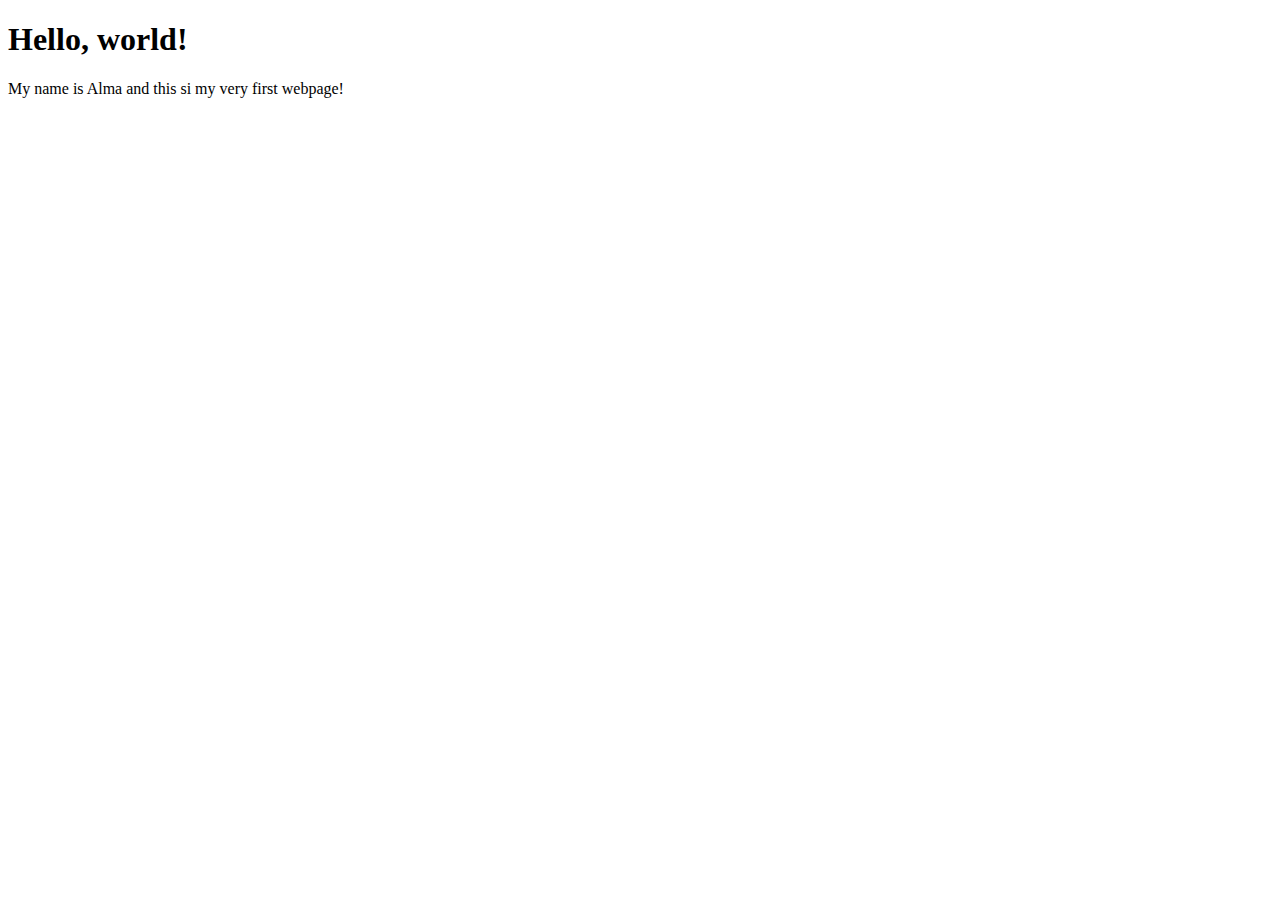
<file: Jonas 01/index.html>
<!DOCTYPE html>
<html lang="en">
<head>
 <meta charset="UTF-8">
 <meta http-equiv="X-UA-Compatible" content="IE=edge">
 <meta name="viewport" content="width=device-width, initial-scale=1.0">
 <title>My first webpage</title>
</head>
<body>
 <h1>Hello, world!</h1>
 <p>My name is Alma and this si my very first webpage!</p>
</body>
</html>
</file>
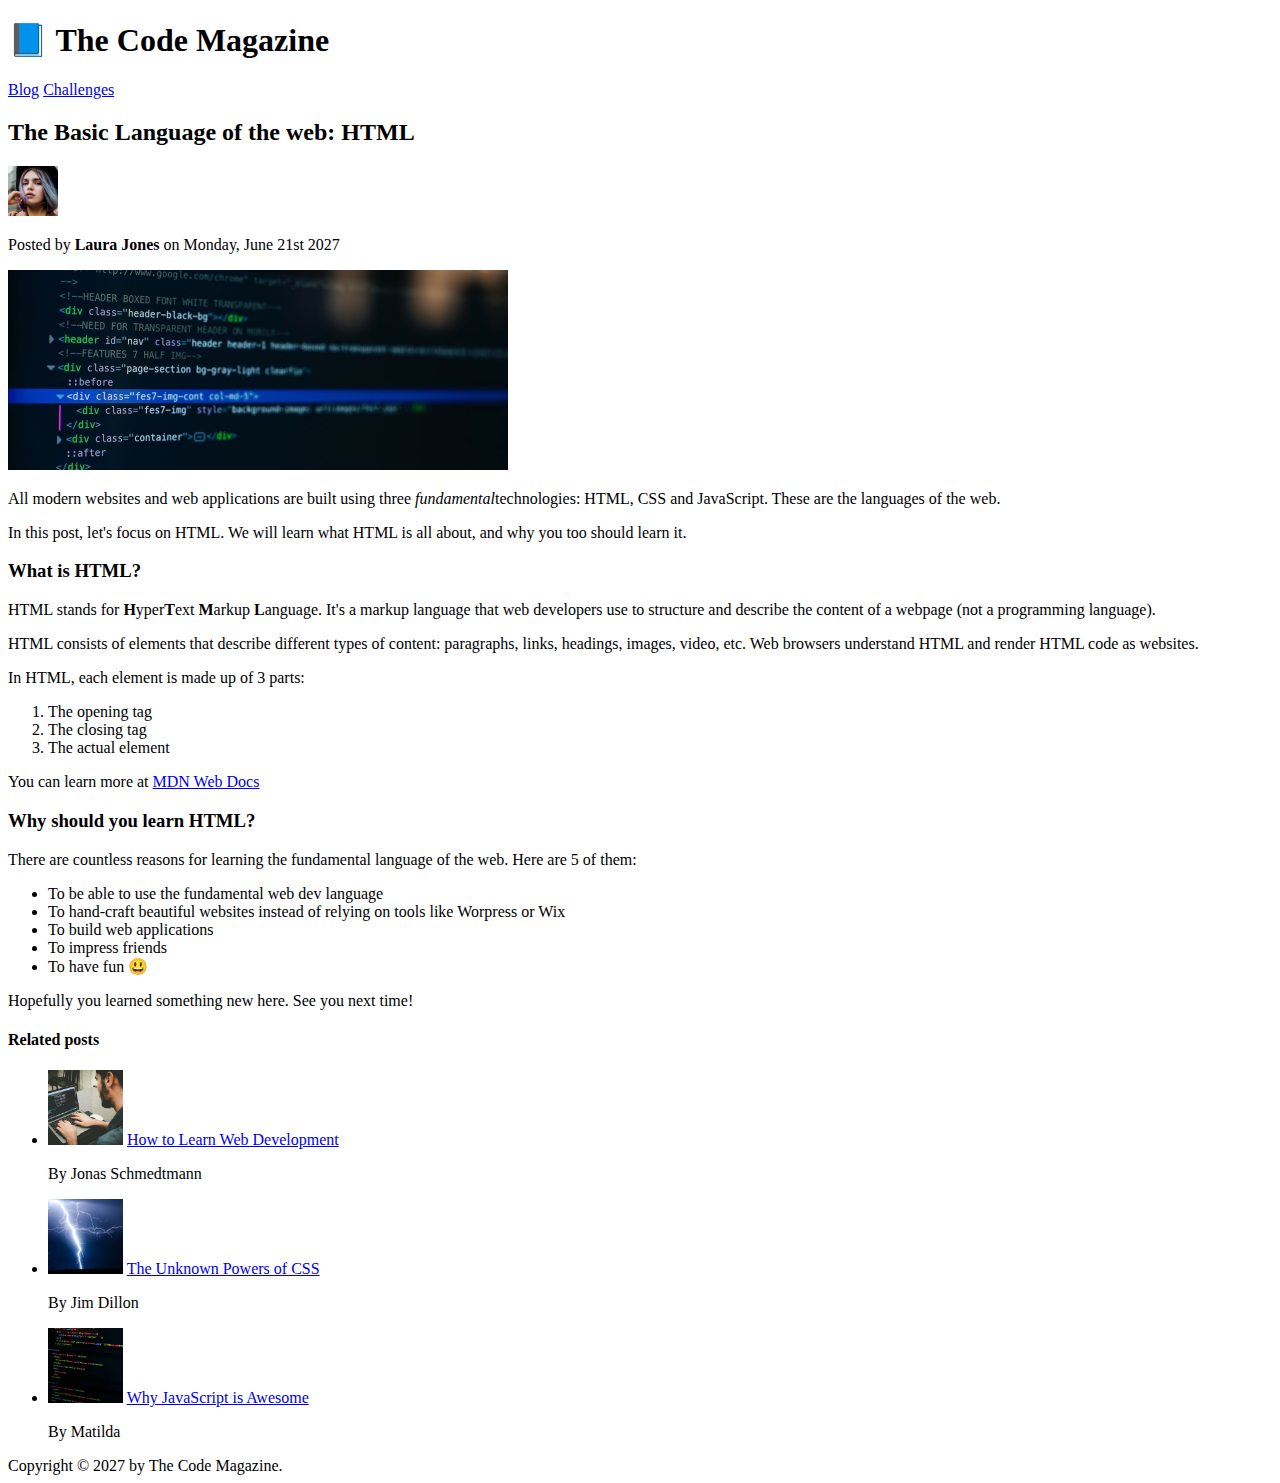
<file: Jonas 02/02-HTML-Fundamentals/index.html>
<!DOCTYPE html>
<html lang="en">
<head>
    <meta charset="UTF-8">
    <meta http-equiv="X-UA-Compatible" content="IE=edge">
    <meta name="viewport" content="width=device-width, initial-scale=1.0">
    <title>The Basic Language of the web: HTML</title>
</head>
<body>

<!--comment-->
<header>
    <h1>📘 The Code Magazine</h1>
       
    <nav>
        <a href="blog.html">Blog</a>
        <a href="#">Challenges</a>
    </nav>
</header>

<article>
    <header>
    <h2>The Basic Language of the web: HTML</h2>

    <img src="img/laura-jones.jpg" alt="Headshot of Laura Jones"
    width="50"
    height="50"/>

    <p>Posted by <b>Laura Jones</b> on Monday, June 21st 2027</p>

   <img  src="img/post-img.jpg" alt="HTML code on a screen"
   width="500"
   height="200"/>
</header>

<p>All modern websites and web applications are built using three <em>fundamental</em>technologies: HTML, CSS and JavaScript. These are the languages of the web.</p>
<p>In this post, let's focus on HTML. We will learn what HTML is all about, and why you too should learn it.</p>


    <h3>What is HTML?</h3>
    <p>HTML stands for <strong>H</strong>yper<strong>T</strong>ext <strong>M</strong>arkup <strong>L</strong>anguage. It's a markup language that web developers use to structure and describe the content of a webpage (not a programming language).
    </p>
    <p>HTML consists of elements that describe different types of content: paragraphs, links, headings, images, video, etc. Web browsers understand HTML and render HTML code as websites.</p>

    <p>In HTML, each element is made up of 3 parts:</p>

<ol>
    <li>The opening tag</li>
    <li>The closing tag</li>
    <li>The actual element</li>
</ol>
<p>You can learn more at <a href="https://developer.mozilla.org/en-US/"
    target="_blank">MDN Web Docs</a> </p>


<h3>Why should you learn HTML?</h3>
<p>There are countless reasons for learning the fundamental language of the web. Here are 5 of them:</p>

<ul>
    <li>To be able to use the fundamental web dev language</li>
    <li>To hand-craft beautiful websites instead of relying on tools like Worpress or Wix</li>
    <li>To build web applications</li>
    <li>To impress friends</li>
    <li>To have fun 😃</li>
</ul>


<p>Hopefully you learned something new here. See you next time!</p>
</article>


<aside>
  <h4>Related posts</h4>
<ul>

    <li> <img src="img/related-1.jpg" alt="Related1" 
        width="75"
        height="75"/></a>
        <a href="#">How to Learn Web Development</a></li>
        <p>By Jonas Schmedtmann</p>
    <li>
        <img src="img/related-2.jpg" alt="Related2" 
        width="75"
        height="75"/></a>
        <a href="#">The Unknown Powers of CSS</a></li>
        <p>By Jim Dillon</p>
    </li>
    <li>
        <img src="img/related-3.jpg" alt="Related3" 
        width="75"
        height="75"/></a>
        <a href="#">Why JavaScript is Awesome</a></li>
        <p>By Matilda</p>
    </li>
</ul>


</aside>


<footer>
   Copyright &copy; 2027 by The Code Magazine.
</footer>
</body>
</html>






<!--

It's good practice to have just one of h1 in a project.

<b> bold ( old html element, use <strong> insted)

    <i> italic (older one) use <em> 


 -->
</file>
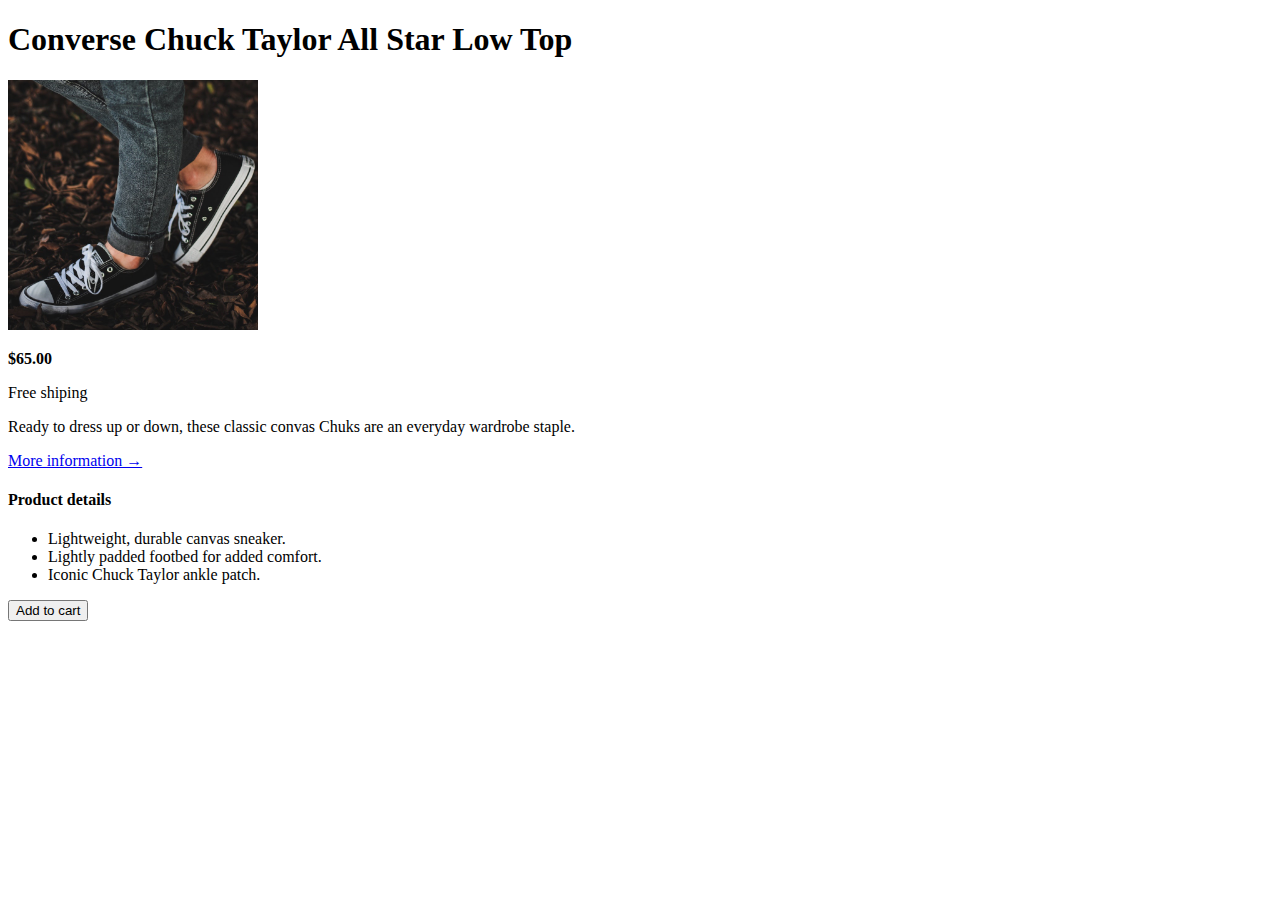
<file: Jonas 02/Challenge/index.html>
<!DOCTYPE html>
<html lang="en">
<head>
    <meta charset="UTF-8">
    <meta http-equiv="X-UA-Compatible" content="IE=edge">
    <meta name="viewport" content="width=device-width, initial-scale=1.0">
    <title>Challenge</title>
</head>
<body>
    <article>
    <h1>Converse Chuck Taylor All Star Low Top</h1>
    <img src="challenges.jpg" alt="Converse"
    width="250"
    height="250">

    <p><strong>$65.00</strong></p>

    <p>Free shiping</p>

    <p>Ready to dress up or down, these classic convas Chuks are an everyday wardrobe staple.</p>

    <a href="#">More information &rarr;</a>

    <h4>Product details</h4>

    <ul>

        <li>Lightweight, durable canvas sneaker.</li>
        <li>Lightly padded footbed for added comfort.</li>
        <li>Iconic Chuck Taylor ankle patch.</li>
    </ul>
    <button>Add to cart</button>
    </article>
</body>
</html>
</file>
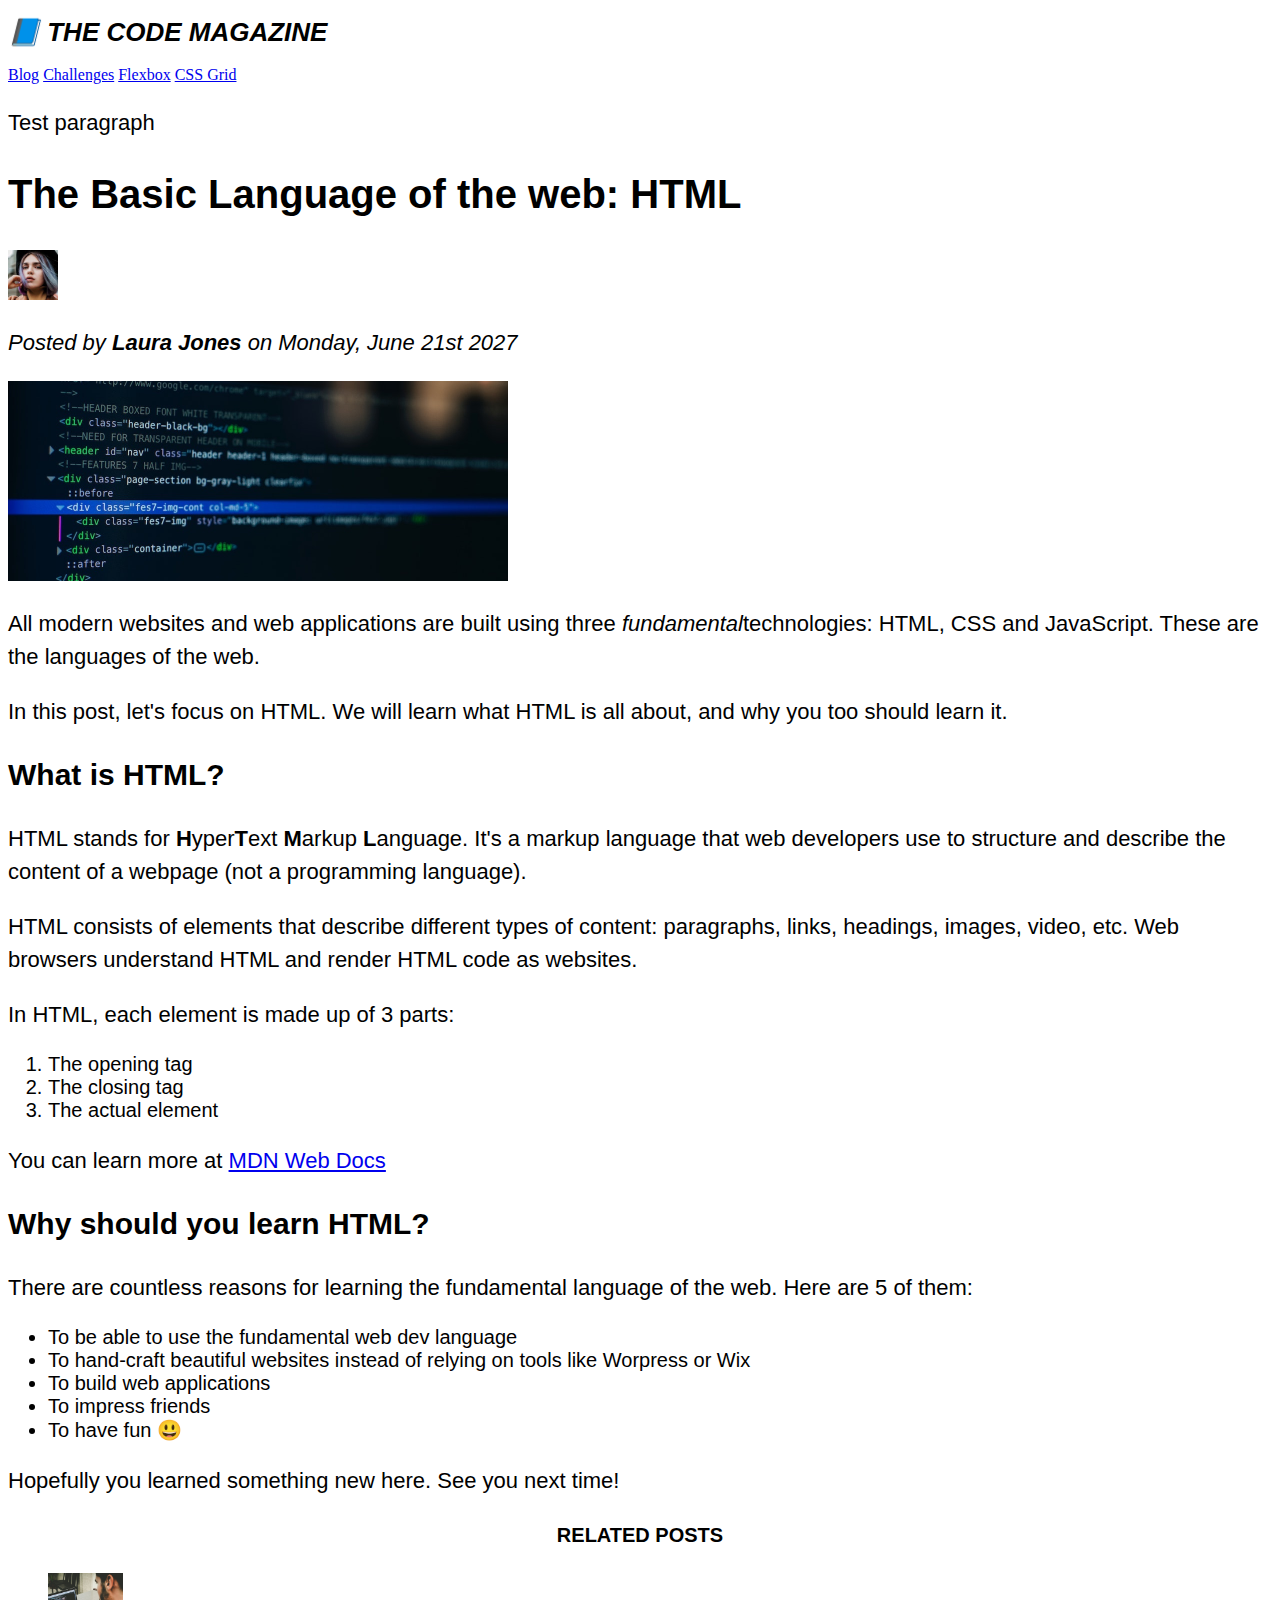
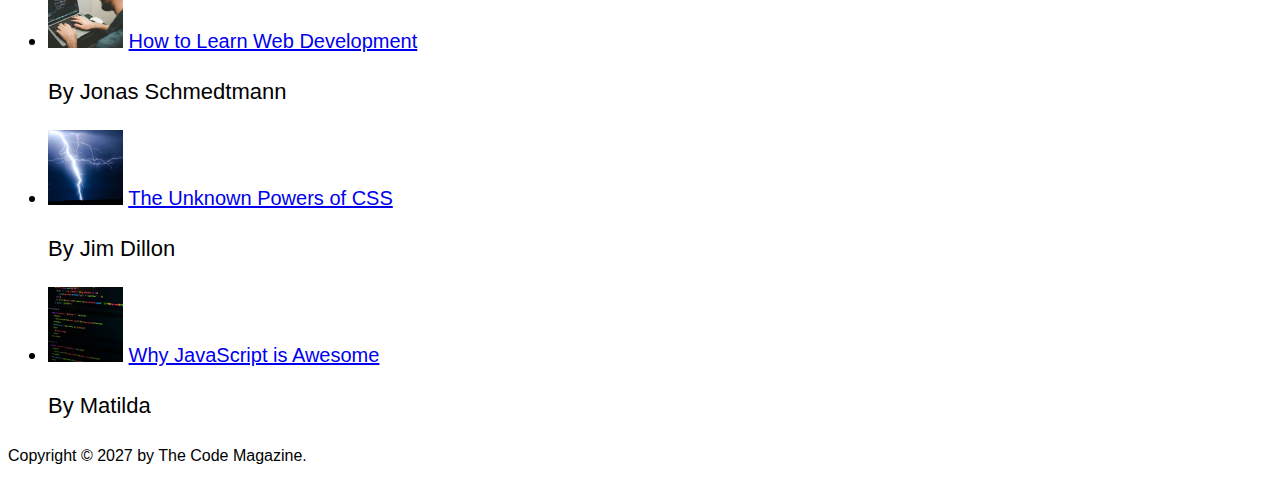
<file: Jonas 03 CSS/02-HTML-Fundamentals/index.html>
<!DOCTYPE html>
<html lang="en">
<head>
    <meta charset="UTF-8">
    <meta http-equiv="X-UA-Compatible" content="IE=edge">
    <meta name="viewport" content="width=device-width, initial-scale=1.0">
    <title>The Basic Language of the web: HTML</title>

    <link rel="stylesheet" href="style.css">
</head>
<body>

<!--comment-->
<header>
    <h1>📘 The Code Magazine</h1>
       
    <nav>
        <a href="blog.html">Blog</a>
        <a href="#">Challenges</a>
        <a href="#">Flexbox</a>
        <a href="#">CSS Grid</a>
    </nav>
    <p>Test paragraph</p>
</header>

<article>
    <header>
    <h2>The Basic Language of the web: HTML</h2>

    <img src="img/laura-jones.jpg" alt="Headshot of Laura Jones"
    width="50"
    height="50"/>

    <p>Posted by <b>Laura Jones</b> on Monday, June 21st 2027</p>

   <img  src="img/post-img.jpg" alt="HTML code on a screen"
   width="500"
   height="200"/>
</header>

<p>All modern websites and web applications are built using three <em>fundamental</em>technologies: HTML, CSS and JavaScript. These are the languages of the web.</p>
<p>In this post, let's focus on HTML. We will learn what HTML is all about, and why you too should learn it.</p>


    <h3>What is HTML?</h3>
    <p>HTML stands for <strong>H</strong>yper<strong>T</strong>ext <strong>M</strong>arkup <strong>L</strong>anguage. It's a markup language that web developers use to structure and describe the content of a webpage (not a programming language).
    </p>
    <p>HTML consists of elements that describe different types of content: paragraphs, links, headings, images, video, etc. Web browsers understand HTML and render HTML code as websites.</p>

    <p>In HTML, each element is made up of 3 parts:</p>

<ol>
    <li>The opening tag</li>
    <li>The closing tag</li>
    <li>The actual element</li>
</ol>
<p>You can learn more at <a href="https://developer.mozilla.org/en-US/"
    target="_blank">MDN Web Docs</a> </p>


<h3>Why should you learn HTML?</h3>
<p>There are countless reasons for learning the fundamental language of the web. Here are 5 of them:</p>

<ul>
    <li>To be able to use the fundamental web dev language</li>
    <li>To hand-craft beautiful websites instead of relying on tools like Worpress or Wix</li>
    <li>To build web applications</li>
    <li>To impress friends</li>
    <li>To have fun 😃</li>
</ul>


<p>Hopefully you learned something new here. See you next time!</p>
</article>


<aside>
  <h4>Related posts</h4>
<ul>

    <li> <img src="img/related-1.jpg" alt="Related1" 
        width="75"
        height="75"/></a>
        <a href="#">How to Learn Web Development</a></li>
        <p>By Jonas Schmedtmann</p>
    <li>
        <img src="img/related-2.jpg" alt="Related2" 
        width="75"
        height="75"/></a>
        <a href="#">The Unknown Powers of CSS</a></li>
        <p>By Jim Dillon</p>
    </li>
    <li>
        <img src="img/related-3.jpg" alt="Related3" 
        width="75"
        height="75"/></a>
        <a href="#">Why JavaScript is Awesome</a></li>
        <p>By Matilda</p>
    </li>
</ul>


</aside>


<footer>

   <p>Copyright &copy; 2027 by The Code Magazine.</p>
</footer>
</body>
</html>






<!--

It's good practice to have just one of h1 in a project.

<b> bold ( old html element, use <strong> insted)

    <i> italic (older one) use <em> 


 -->
</file>
<file: Jonas 03 CSS/02-HTML-Fundamentals/style.css>
h1,
h2,
h3,
h4,
p, 
li {
    font-family: sans-serif;
}

      h1 {
        font-size: 26px;
        text-transform: uppercase;
        font-style: italic;
      }

  h2   {
     font-size: 40px;

  }

h3   {
   font-size: 30px;
   font-family: sans-serif;

}

h4   {
    font-size: 20px;
    text-transform: uppercase;
    text-align: center;
 }

  p    {
    font-size: 22px;
    line-height: 1.5;
  }

li   {
    font-size: 20px;
}
  
footer p {
        font-size: 16px;
}

article header p {
    font-style: italic;
}
{}
</file>
